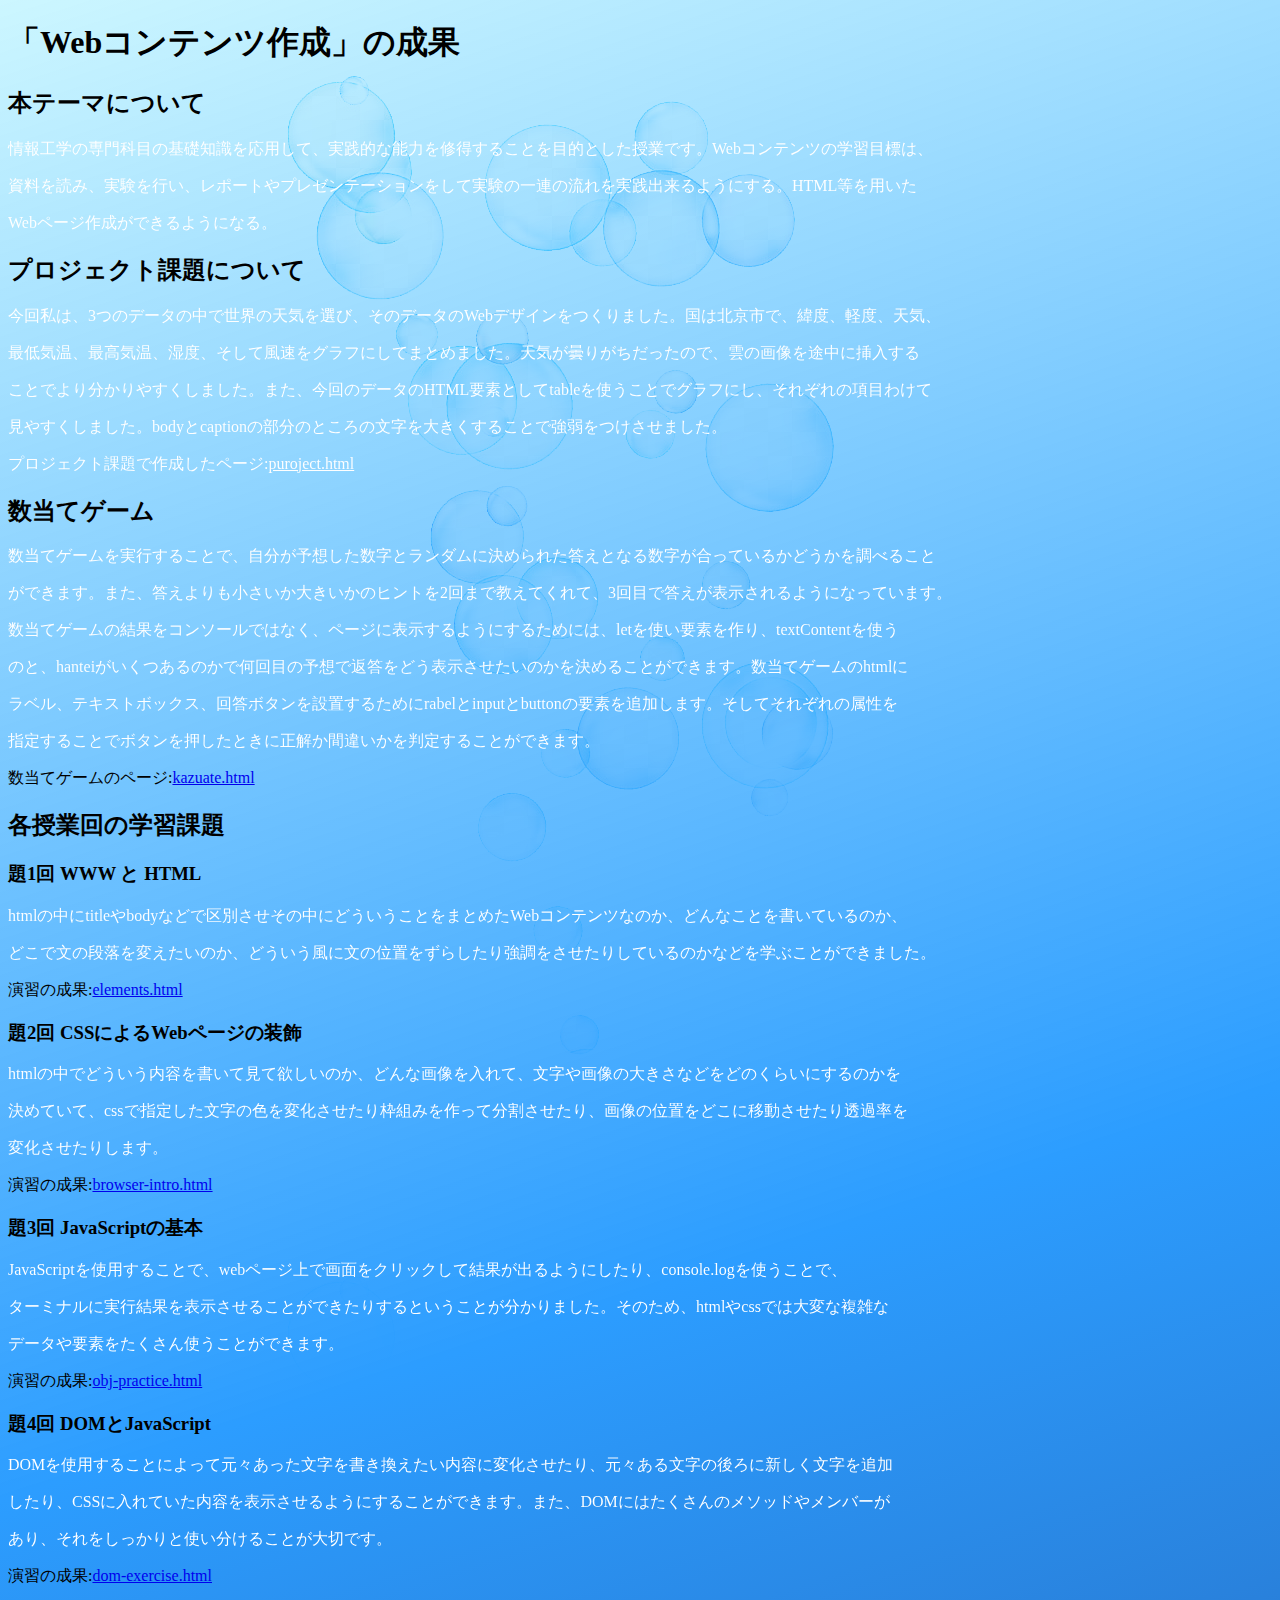
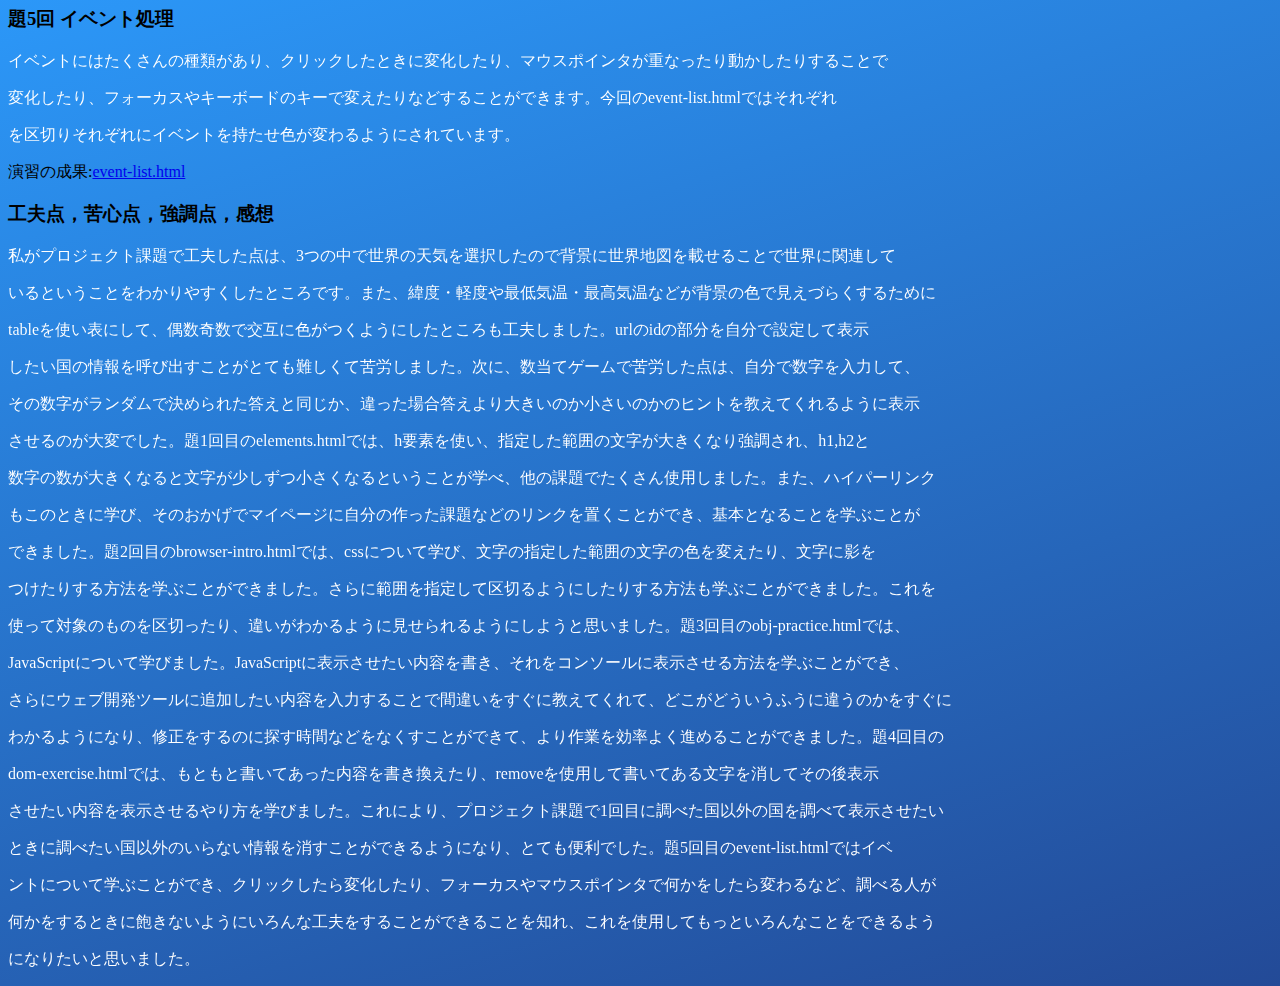
<file: index.html>
<!DOCTYPE html>
<html>
  <head>
    <meta charset="utf-8">
    <title>My test page</title>
    <link rel="stylesheet" href="style.css">
  </head>
  <body>
    <h1>「Webコンテンツ作成」の成果</h1>
    <h2>本テーマについて</h2>
    <p>情報工学の専門科目の基礎知識を応用して、実践的な能力を修得することを目的とした授業です。Webコンテンツの学習目標は、</p>
    <p>資料を読み、実験を行い、レポートやプレゼンテーションをして実験の一連の流れを実践出来るようにする。HTML等を用いた</p>
    <p>Webページ作成ができるようになる。</p>
    <h2>プロジェクト課題について</h2>
    <p>今回私は、3つのデータの中で世界の天気を選び、そのデータのWebデザインをつくりました。国は北京市で、緯度、軽度、天気、</p>
    <p>最低気温、最高気温、湿度、そして風速をグラフにしてまとめました。天気が曇りがちだったので、雲の画像を途中に挿入する</p>
    <p>ことでより分かりやすくしました。また、今回のデータのHTML要素としてtableを使うことでグラフにし、それぞれの項目わけて</p>
    <p>見やすくしました。bodyとcaptionの部分のところの文字を大きくすることで強弱をつけさせました。<p>
    プロジェクト課題で作成したページ:<a href="project.html"
    title="1つ中のフォルダの別ファイルへのリンク"
    target="_blank">puroject.html</a>
    <h2>数当てゲーム</h2>
    <p>数当てゲームを実行することで、自分が予想した数字とランダムに決められた答えとなる数字が合っているかどうかを調べること</p>
    <p>ができます。また、答えよりも小さいか大きいかのヒントを2回まで教えてくれて、3回目で答えが表示されるようになっています。</p>
    <p>数当てゲームの結果をコンソールではなく、ページに表示するようにするためには、letを使い要素を作り、textContentを使う</p>
    <p>のと、hanteiがいくつあるのかで何回目の予想で返答をどう表示させたいのかを決めることができます。数当てゲームのhtmlに</p>
    <p>ラベル、テキストボックス、回答ボタンを設置するためにrabelとinputとbuttonの要素を追加します。そしてそれぞれの属性を</p>
    <p>指定することでボタンを押したときに正解か間違いかを判定することができます。</p>
    数当てゲームのページ:<a href="kazuate.html"
    title="1つ中のフォルダの別ファイルへのリンク"
    target="_blank">kazuate.html</a>
    <h2>各授業回の学習課題</h2>
    <h3>題1回 WWW と HTML</h3>
    <p>htmlの中にtitleやbodyなどで区別させその中にどういうことをまとめたWebコンテンツなのか、どんなことを書いているのか、</p>
    <p>どこで文の段落を変えたいのか、どういう風に文の位置をずらしたり強調をさせたりしているのかなどを学ぶことができました。</p>
    演習の成果:<a href="practice-html/elements.html"
    title="1つ中のフォルダの別ファイルへのリンク"
    target="_blank">elements.html</a>
    <h3>題2回 CSSによるWebページの装飾</h3>
    <p>htmlの中でどういう内容を書いて見て欲しいのか、どんな画像を入れて、文字や画像の大きさなどをどのくらいにするのかを</p>
    <p>決めていて、cssで指定した文字の色を変化させたり枠組みを作って分割させたり、画像の位置をどこに移動させたり透過率を</p>
    <p>変化させたりします。</p>
    演習の成果:<a href="practice-css/browser-intro.html"
    title="1つ中のフォルダの別ファイルへのリンク"
    target="_blank">browser-intro.html</a>
    <h3>題3回 JavaScriptの基本</h3>
    <p>JavaScriptを使用することで、webページ上で画面をクリックして結果が出るようにしたり、console.logを使うことで、</p>
    <p>ターミナルに実行結果を表示させることができたりするということが分かりました。そのため、htmlやcssでは大変な複雑な</p>
    <p>データや要素をたくさん使うことができます。</p>
    演習の成果:<a href="practice-js/obj-practice.html"
    title="1つ中のフォルダの別ファイルへのリンク"
    target="_blank">obj-practice.html</a>
    <h3>題4回 DOMとJavaScript</h3>
    <p>DOMを使用することによって元々あった文字を書き換えたい内容に変化させたり、元々ある文字の後ろに新しく文字を追加</p>
    <p>したり、CSSに入れていた内容を表示させるようにすることができます。また、DOMにはたくさんのメソッドやメンバーが</p>
    <p>あり、それをしっかりと使い分けることが大切です。</p>
    演習の成果:<a href="practice-dom/dom-exercise.html"
    title="1つ中のフォルダの別ファイルへのリンク"
    target="_blank">dom-exercise.html</a>
    <h3>題5回 イベント処理</h3>
    <p>イベントにはたくさんの種類があり、クリックしたときに変化したり、マウスポインタが重なったり動かしたりすることで</p>
    <p>変化したり、フォーカスやキーボードのキーで変えたりなどすることができます。今回のevent-list.htmlではそれぞれ</p>
    <p>を区切りそれぞれにイベントを持たせ色が変わるようにされています。</p>
    演習の成果:<a href="practice-event/event-list.html"
    title="1つ中のフォルダの別ファイルへのリンク"
    target="_blank">event-list.html</a>
    <h3>工夫点，苦心点，強調点，感想</h3>
    <p>私がプロジェクト課題で工夫した点は、3つの中で世界の天気を選択したので背景に世界地図を載せることで世界に関連して</p>
    <p>いるということをわかりやすくしたところです。また、緯度・軽度や最低気温・最高気温などが背景の色で見えづらくするために</p>
    <p>tableを使い表にして、偶数奇数で交互に色がつくようにしたところも工夫しました。urlのidの部分を自分で設定して表示</p>
    <p>したい国の情報を呼び出すことがとても難しくて苦労しました。次に、数当てゲームで苦労した点は、自分で数字を入力して、</p>
    <p>その数字がランダムで決められた答えと同じか、違った場合答えより大きいのか小さいのかのヒントを教えてくれるように表示</p>
    <p>させるのが大変でした。題1回目のelements.htmlでは、h要素を使い、指定した範囲の文字が大きくなり強調され、h1,h2と</p>
    <p>数字の数が大きくなると文字が少しずつ小さくなるということが学べ、他の課題でたくさん使用しました。また、ハイパーリンク</p>
    <p>もこのときに学び、そのおかげでマイページに自分の作った課題などのリンクを置くことができ、基本となることを学ぶことが</p>
    <p>できました。題2回目のbrowser-intro.htmlでは、cssについて学び、文字の指定した範囲の文字の色を変えたり、文字に影を</p>
    <p>つけたりする方法を学ぶことができました。さらに範囲を指定して区切るようにしたりする方法も学ぶことができました。これを</p>
    <p>使って対象のものを区切ったり、違いがわかるように見せられるようにしようと思いました。題3回目のobj-practice.htmlでは、</p>
    <p>JavaScriptについて学びました。JavaScriptに表示させたい内容を書き、それをコンソールに表示させる方法を学ぶことができ、<p>
    <p>さらにウェブ開発ツールに追加したい内容を入力することで間違いをすぐに教えてくれて、どこがどういうふうに違うのかをすぐに</p>
    <p>わかるようになり、修正をするのに探す時間などをなくすことができて、より作業を効率よく進めることができました。題4回目の</p>
    <p>dom-exercise.htmlでは、もともと書いてあった内容を書き換えたり、removeを使用して書いてある文字を消してその後表示</p>
    <p>させたい内容を表示させるやり方を学びました。これにより、プロジェクト課題で1回目に調べた国以外の国を調べて表示させたい</p>
    <p>ときに調べたい国以外のいらない情報を消すことができるようになり、とても便利でした。題5回目のevent-list.htmlではイベ</p>
    <p>ントについて学ぶことができ、クリックしたら変化したり、フォーカスやマウスポインタで何かをしたら変わるなど、調べる人が</p>
    <p>何かをするときに飽きないようにいろんな工夫をすることができることを知れ、これを使用してもっといろんなことをできるよう</p>
    <p>になりたいと思いました。</p>
  </body>
</html>
</file>
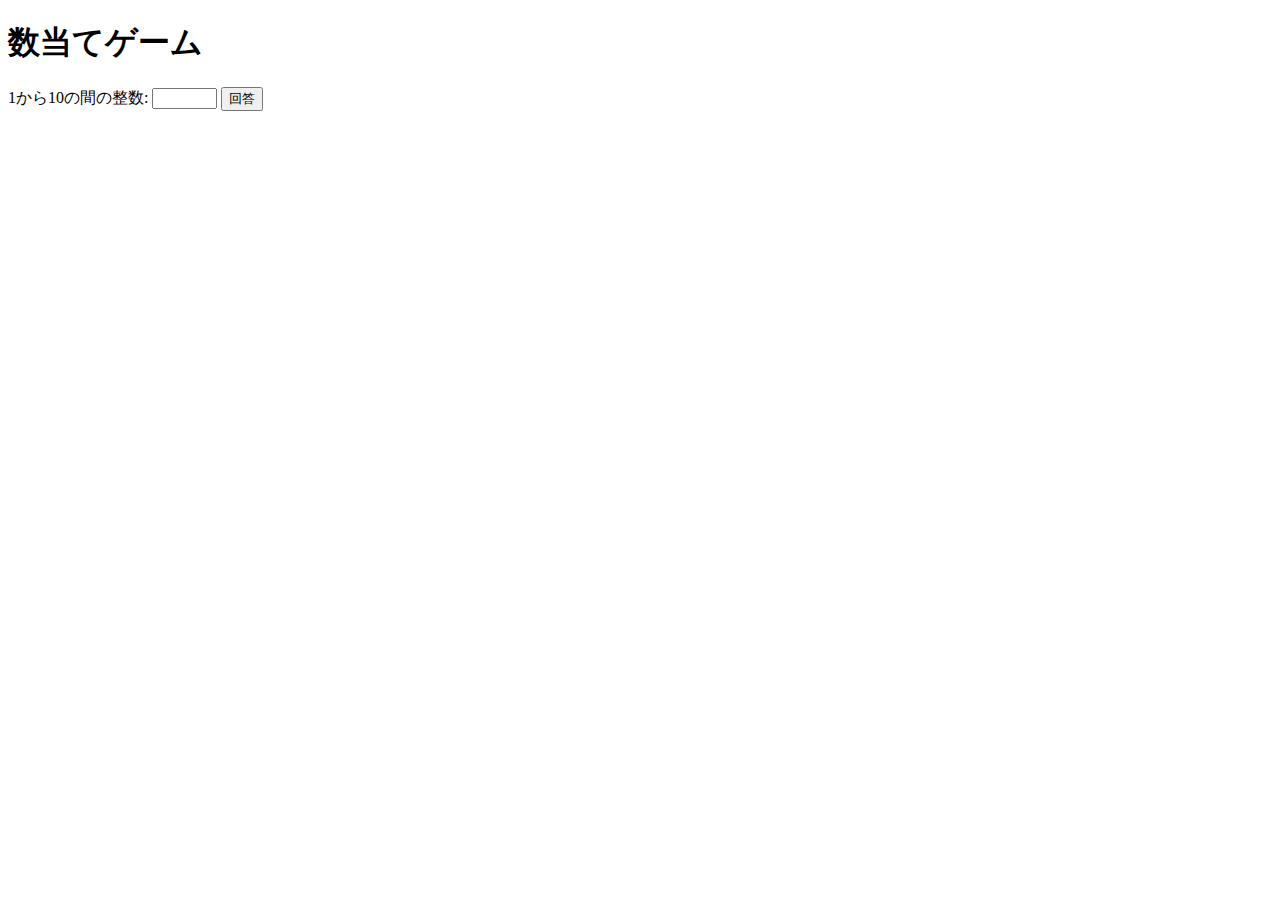
<file: kazuate.html>
<!DOCTYPE html>
<html>
  <head>
    <meta charset="utf-8">
    <title>数当てゲーム</title>
    <script src="kazuate.js" defer></script>
  </head>

  <body>
    <h1>数当てゲーム</h1>
    <rabel for="yoso1">1から10の間の整数: </rabel>
    <input type="text" id="yoso" name="yoso1" size="5">
    <button id="print">回答</button>
    <p><span id="kaisu"></span><span id="answer"></span></p>
    <p id="result"></p>
  </body>
</html>
</file>
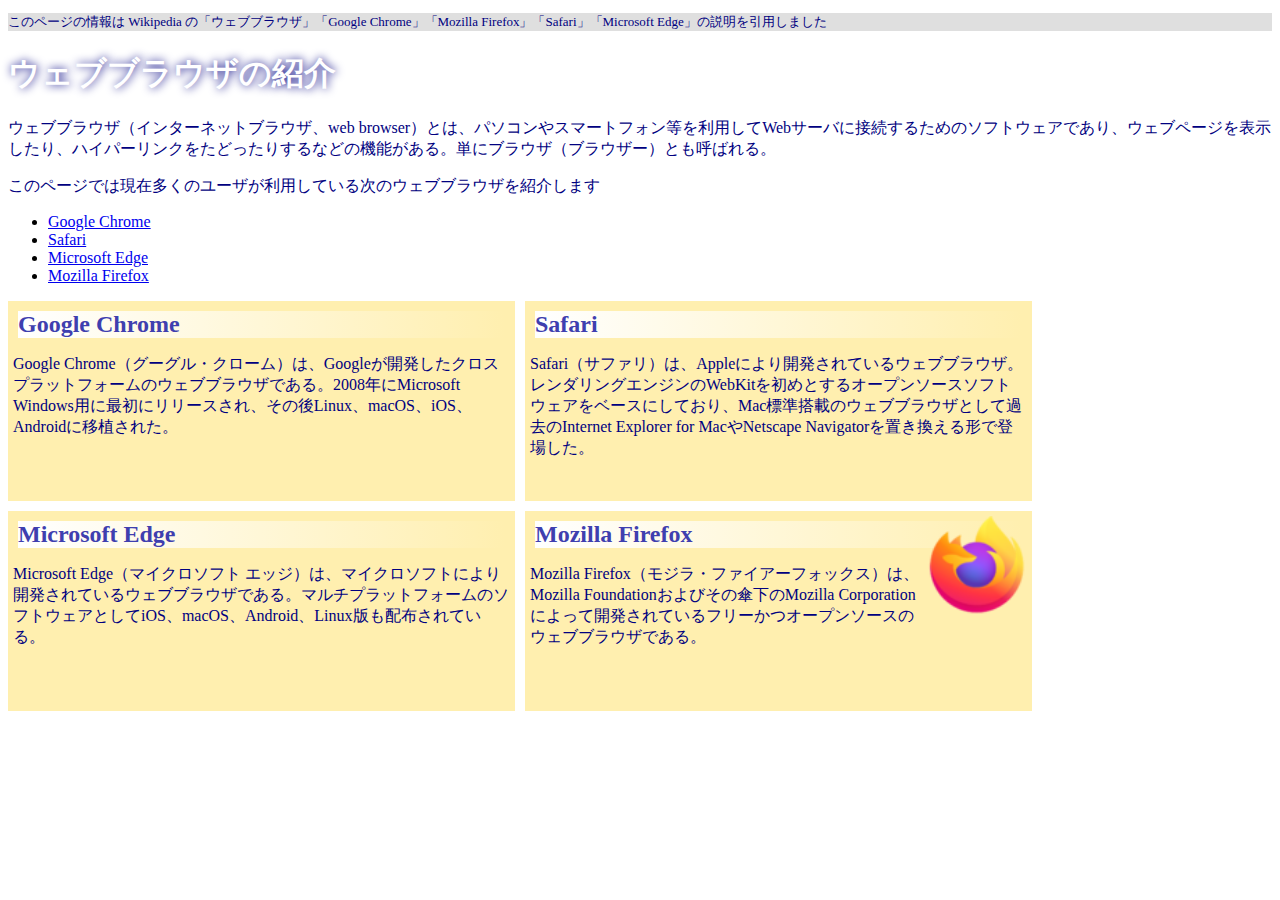
<file: practice-css/browser-intro.html>
<!doctype html>
<html lang="ja">
<head>
    <meta charset="utf-8">
    <title>ウェブブラウザの紹介</title>
	<link rel="stylesheet" href="browser-intro.css">
</head>

<body>

<p class="info">このページの情報は Wikipedia の「ウェブブラウザ」「Google Chrome」「Mozilla Firefox」「Safari」「Microsoft Edge」の説明を引用しました</p>

<h1>ウェブブラウザの紹介</h1>

<p>ウェブブラウザ（インターネットブラウザ、web browser）とは、パソコンやスマートフォン等を利用してWebサーバに接続するためのソフトウェアであり、ウェブページを表示したり、ハイパーリンクをたどったりするなどの機能がある。単にブラウザ（ブラウザー）とも呼ばれる。</p>

<p>このページでは現在多くのユーザが利用している次のウェブブラウザを紹介します</p>
<ul>
	<li><a href="https://ja.wikipedia.org/wiki/Google_Chrome">Google Chrome<a></li>
	<li><a href="https://ja.wikipedia.org/wiki/Safari">Safari</a></li>
	<li><a href="https://ja.wikipedia.org/wiki/Microsoft_Edge">Microsoft Edge</a></li>
	<li><a href="https://ja.wikipedia.org/wiki/Mozilla_Firefox">Mozilla Firefox</a></li>
</ul>


<div id="zentai">

<div>
<h2>Google Chrome</h2>
<p>Google Chrome（グーグル・クローム）は、Googleが開発したクロスプラットフォームのウェブブラウザである。2008年にMicrosoft Windows用に最初にリリースされ、その後Linux、macOS、iOS、Androidに移植された。</p>
</div>

<div>
<h2>Safari</h2>
<p>Safari（サファリ）は、Appleにより開発されているウェブブラウザ。レンダリングエンジンのWebKitを初めとするオープンソースソフトウェアをベースにしており、Mac標準搭載のウェブブラウザとして過去のInternet Explorer for MacやNetscape Navigatorを置き換える形で登場した。</p>
</div>

<div>
<h2>Microsoft Edge</h2>
<p>Microsoft Edge（マイクロソフト エッジ）は、マイクロソフトにより開発されているウェブブラウザである。マルチプラットフォームのソフトウェアとしてiOS、macOS、Android、Linux版も配布されている。</p>
</div>

<div>
<img class="sign" src="firefox_icon.png">
<h2>Mozilla Firefox</h2>
<p>Mozilla Firefox（モジラ・ファイアーフォックス）は、Mozilla Foundationおよびその傘下のMozilla Corporationによって開発されているフリーかつオープンソースのウェブブラウザである。</p>
</div>

</div>

</body>

</html>
</file>
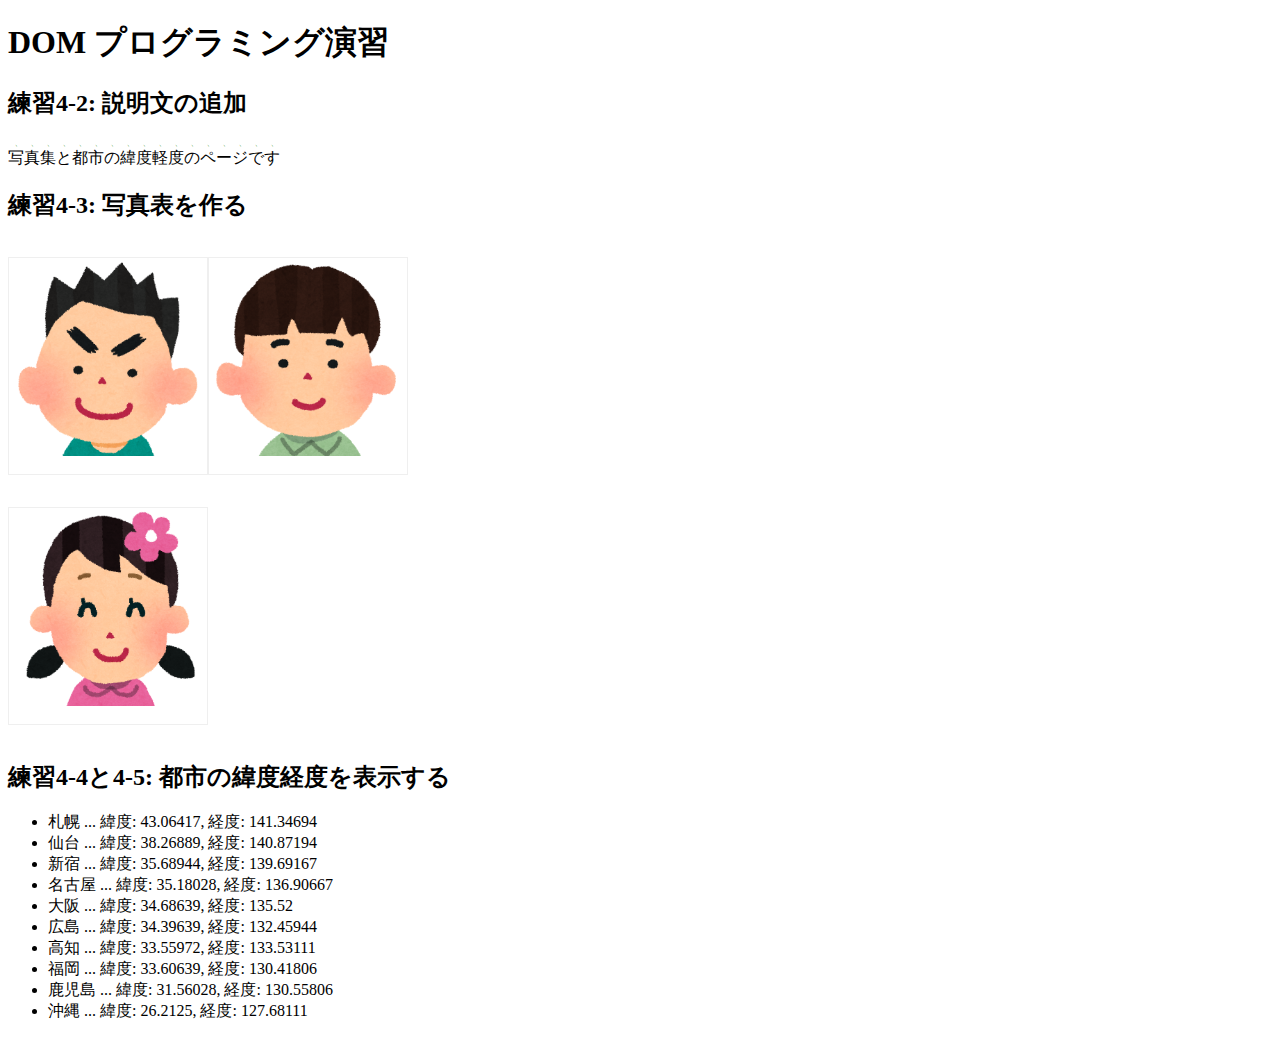
<file: practice-dom/dom-exercise.html>
<!DOCTYPE html>
<html>
  <head>
    <title>練習4-2から4-5</title>
	<link rel="stylesheet" href="dom-exercise.css">
	<script src="dom-exercise.js" defer></script>
  </head>

  <body>
	  <!-- 注意: 
		  このファイルをエディタで直接編集しないこと！
	  -->

	  <h1>DOM プログラミング演習</h1>

	  <h2 id="ex42">練習4-2: 説明文の追加</h2>

	  <h2>練習4-3: 写真表を作る</h2>
	  <div id="phototable"></div>

	  <h2>練習4-4と4-5: 都市の緯度経度を表示する</h2>
	  <ul id="location">
		<li>この要素は JavaScript プログラムで削除すること</li>
		<li>この要素は JavaScript プログラムで削除すること</li>
		<li>この要素は JavaScript プログラムで削除すること</li>
	  </ul>
  </body>
</html>
</file>
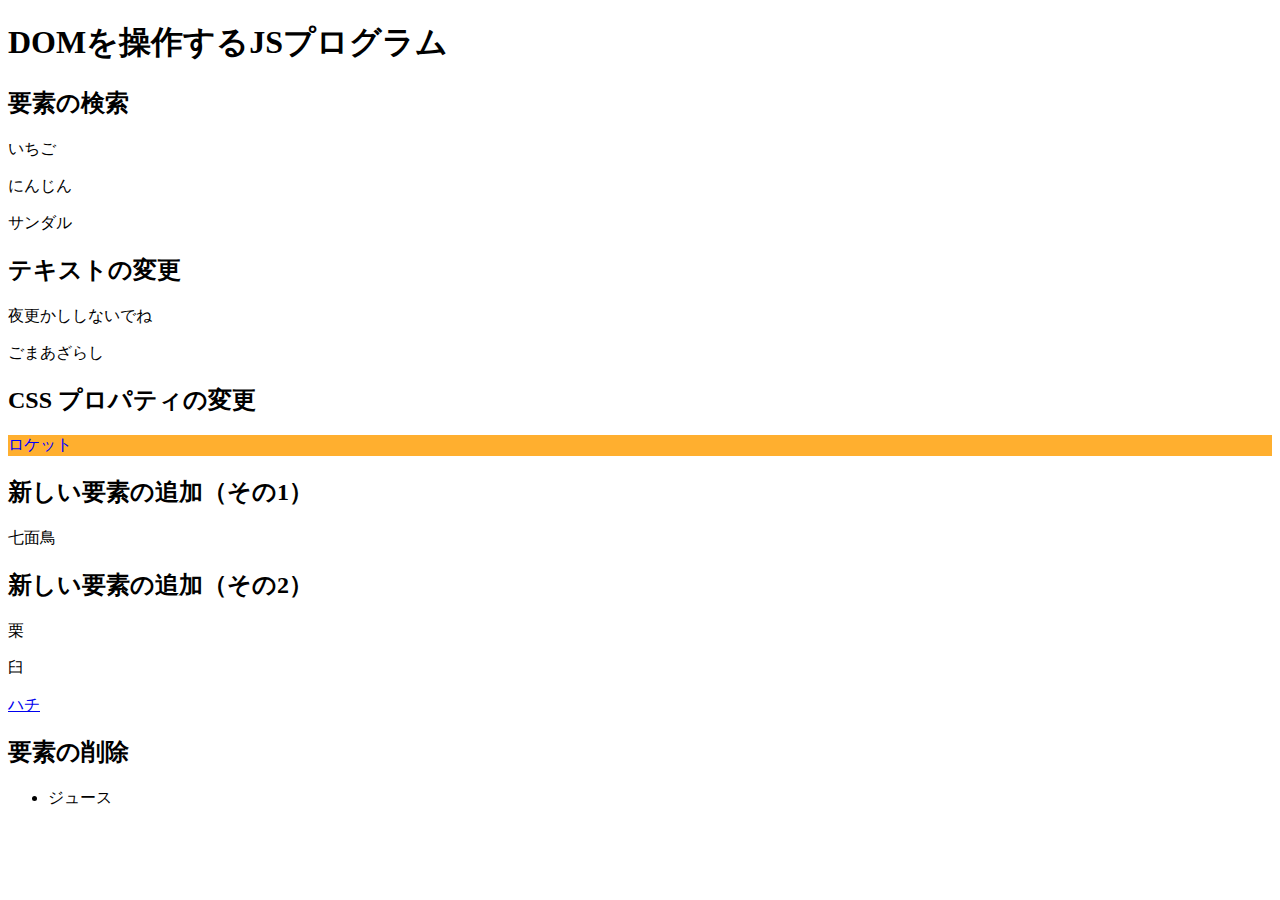
<file: practice-dom/dom-intro.html>
<!DOCTYPE html>
<html>
  <head>
    <title>DOMを操作するJSプログラム</title>
	<script src="dom-intro.js" defer></script>
  </head>

  <body>
	  <h1>DOMを操作するJSプログラム</h1>

	  <h2>要素の検索</h2>
	  <p id="strawberry">いちご</p>
	  <p class="cands">にんじん</p>
	  <p class="cands">サンダル</p>

	  <h2>テキストの変更</h2>
	  <p id="yacht">ヨット</p>
	  <p>ごま<span id="solt">しお</span></p>

	  <h2>CSS プロパティの変更</h2>
	  <p id="rocket">ロケット</p>
	  
	  <h2 id="addition">新しい要素の追加（その1）</h2>

	  <h2>新しい要素の追加（その2）</h2>
	  <div id="sarukani">
		  <p>栗</p>
		  <p>臼</p>
	  </div>

	  <h2>要素の削除</h2>
	  <ul>
		  <li id="whale">クジラ</li>
		  <li>ジュース</li>
	  </ul>
  </body>
</html>
</file>
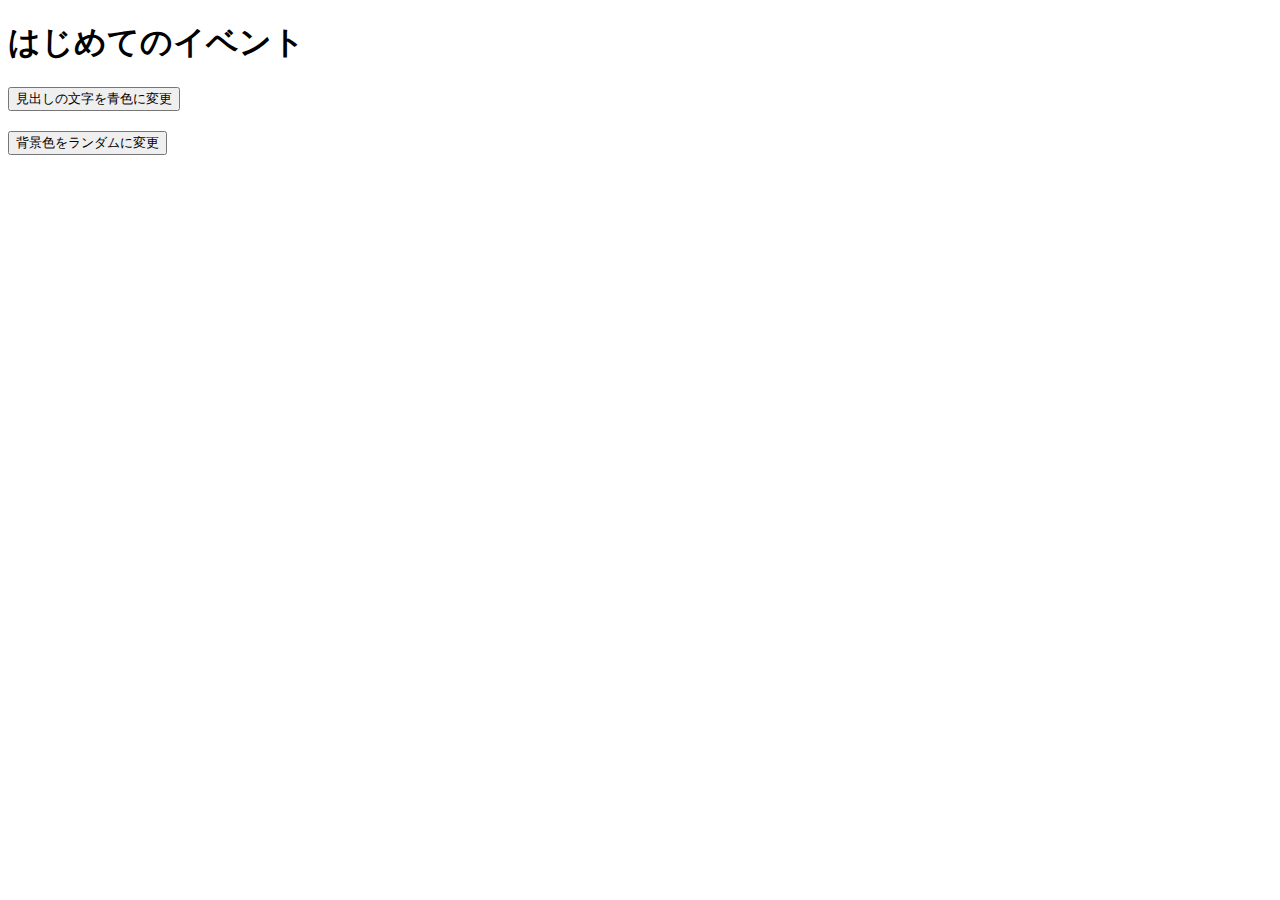
<file: practice-event/event-intro.html>
<!DOCTYPE html>
<html>
  <head>
    <title>はじめてのイベント</title>
	<link rel="stylesheet" href="event-intro.css">
	<script src="event-intro.js" defer></script>
  </head>

  <body>
    <h1>はじめてのイベント</h1>
	<button id="blue">見出しの文字を青色に変更</button>
	<button id="random">背景色をランダムに変更</button>
  </body>
</html>
</file>
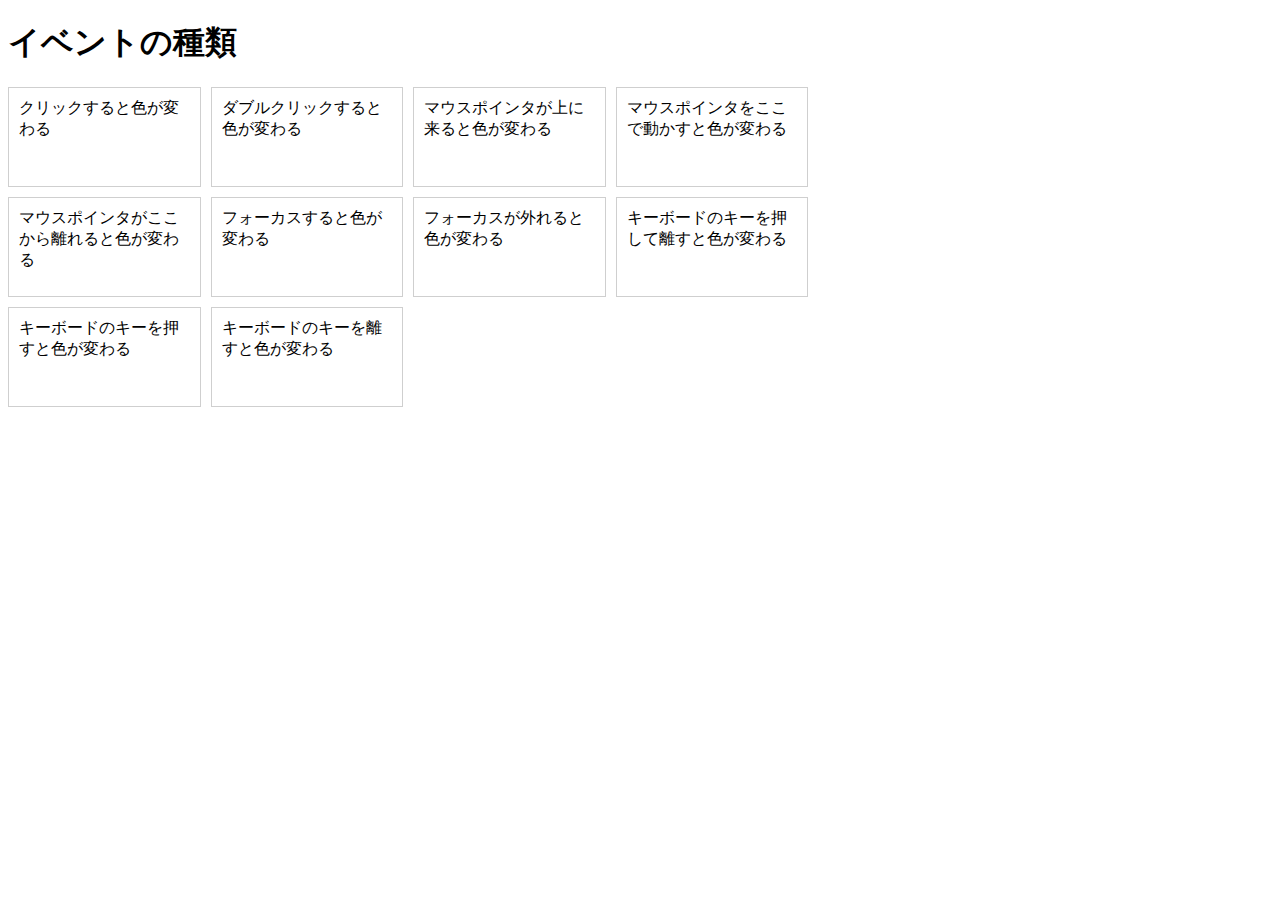
<file: practice-event/event-list.html>
<!DOCTYPE html>
<html>
  <head>
    <title>イベントの種類</title>
	<link rel="stylesheet" href="event-list.css">
	<script src="event-list.js" defer></script>
  </head>

  <body>
    <h1>イベントの種類</h1>
	<div id="main">
		<div class="cell" id="cell1">クリックすると色が変わる</div>
		<div class="cell" id="cell2">ダブルクリックすると色が変わる</div>
		<div class="cell" id="cell3">マウスポインタが上に来ると色が変わる</div>
		<div class="cell" id="cell4">マウスポインタをここで動かすと色が変わる</div>

		<div class="cell" id="cell5">マウスポインタがここから離れると色が変わる</div>
		<div class="cell" id="cell6" tabindex="1">フォーカスすると色が変わる</div>
		<div class="cell" id="cell7" tabindex="2">フォーカスが外れると色が変わる</div>
		<div class="cell" id="cell8" tabindex="3">キーボードのキーを押して離すと色が変わる</div>
		<div class="cell" id="cell9" tabindex="4">キーボードのキーを押すと色が変わる</div>
		<div class="cell" id="cell10" tabindex="5">キーボードのキーを離すと色が変わる</div>
  </body>
</html>
</file>
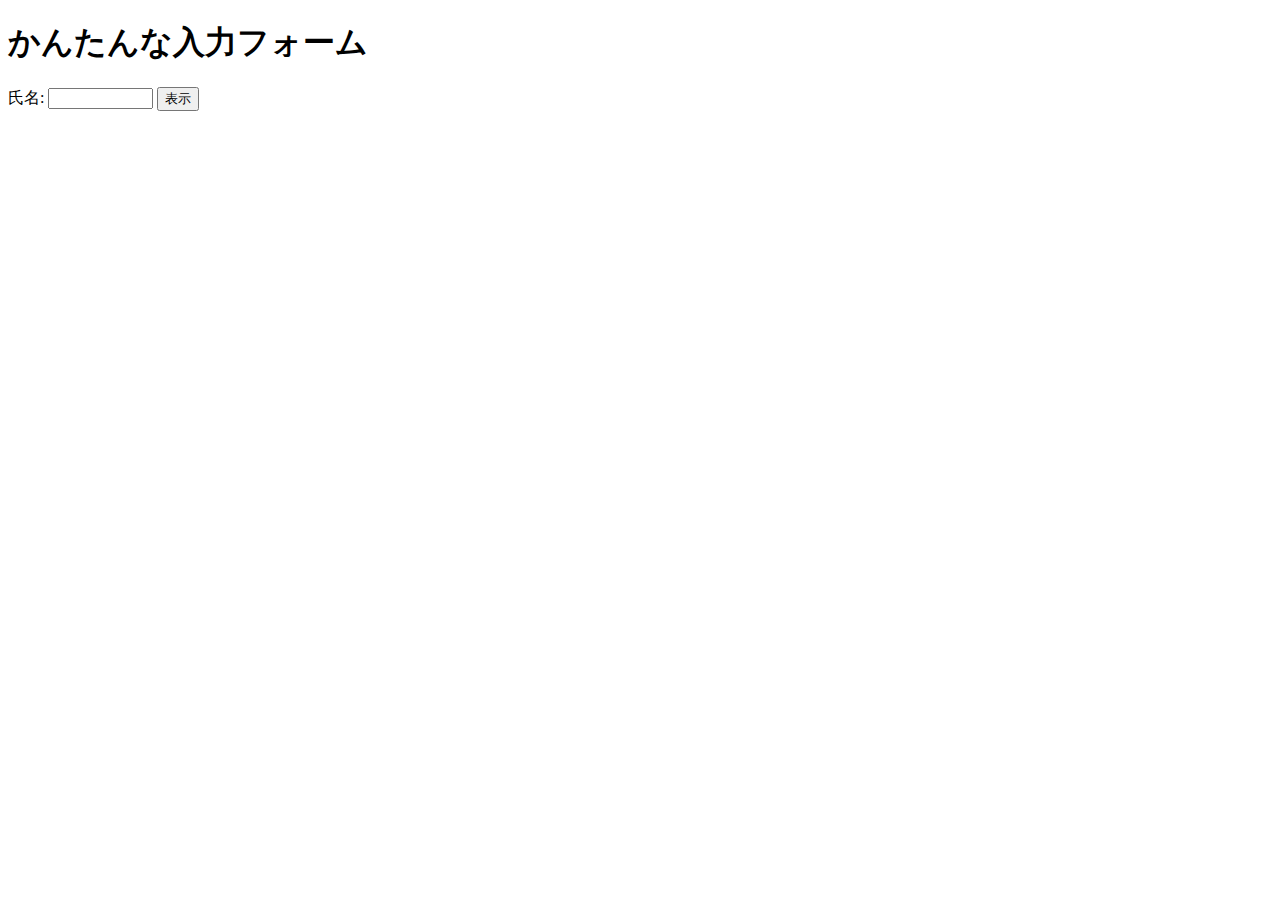
<file: practice-event/input-demo.html>
<!DOCTYPE html>
<html>
  <head>
    <title>かんたんな入力フォーム</title>
	<script src="input-demo.js" defer></script>
  </head>

  <body>
    <h1>かんたんな入力フォーム</h1>
	<label for="shimei">氏名: </label>
	<input type="text" name="shimei" size="10">
	<button id="print">表示</button>
  </body>
</html>
</file>
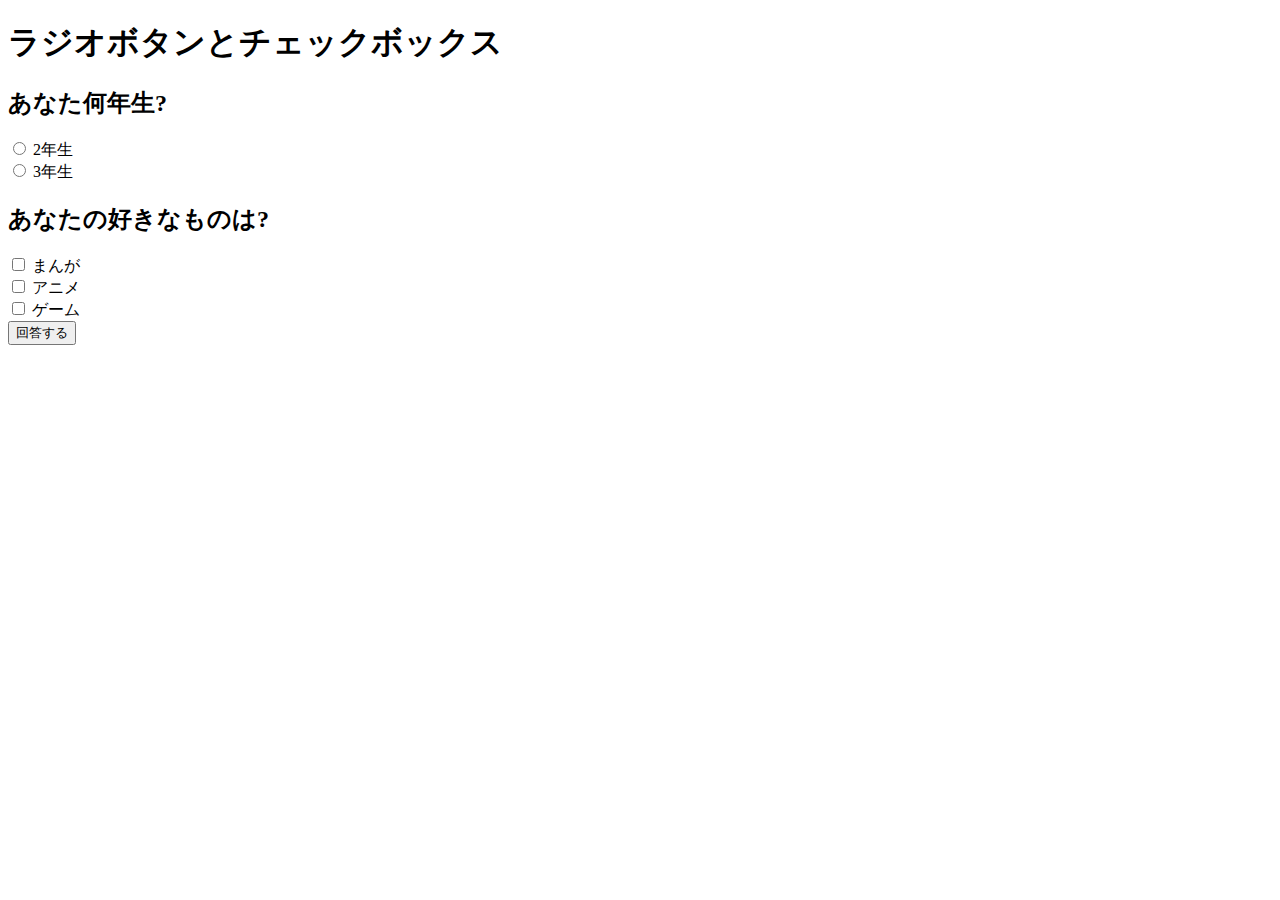
<file: practice-event/radio-checkbox-demo.html>
<!DOCTYPE html>
<html>
  <head>
    <title>ラジオボタンとチェックボックス</title>
	<script src="radio-checkbox-demo.js" defer></script>
  </head>

  <body>
    <h1>ラジオボタンとチェックボックス</h1>
	<h2>あなた何年生?</h2>
	<div>
		<input type="radio" name="year" id="year2" value="2">
		<label for="year2">2年生</label>
	</div>
	<div>
		<input type="radio" name="year" id="year3" value="3">
		<label for="year3">3年生</label>
	</div>

	<h2>あなたの好きなものは?</h2>
	<div>
		<input type="checkbox" name="hobby" id="manga" value="manga">
		<label for="manga">まんが</label>
	</div>
	<div>
		<input type="checkbox" name="hobby" id="anime" value="anime">
		<label for="anime">アニメ</label>
	</div>
	<div>
		<input type="checkbox" name="hobby" id="game" value="game">
		<label for="game">ゲーム</label>
	</div>

	<div>
		<button id="answer">回答する</button>
	</div>
  </body>
</html>
</file>
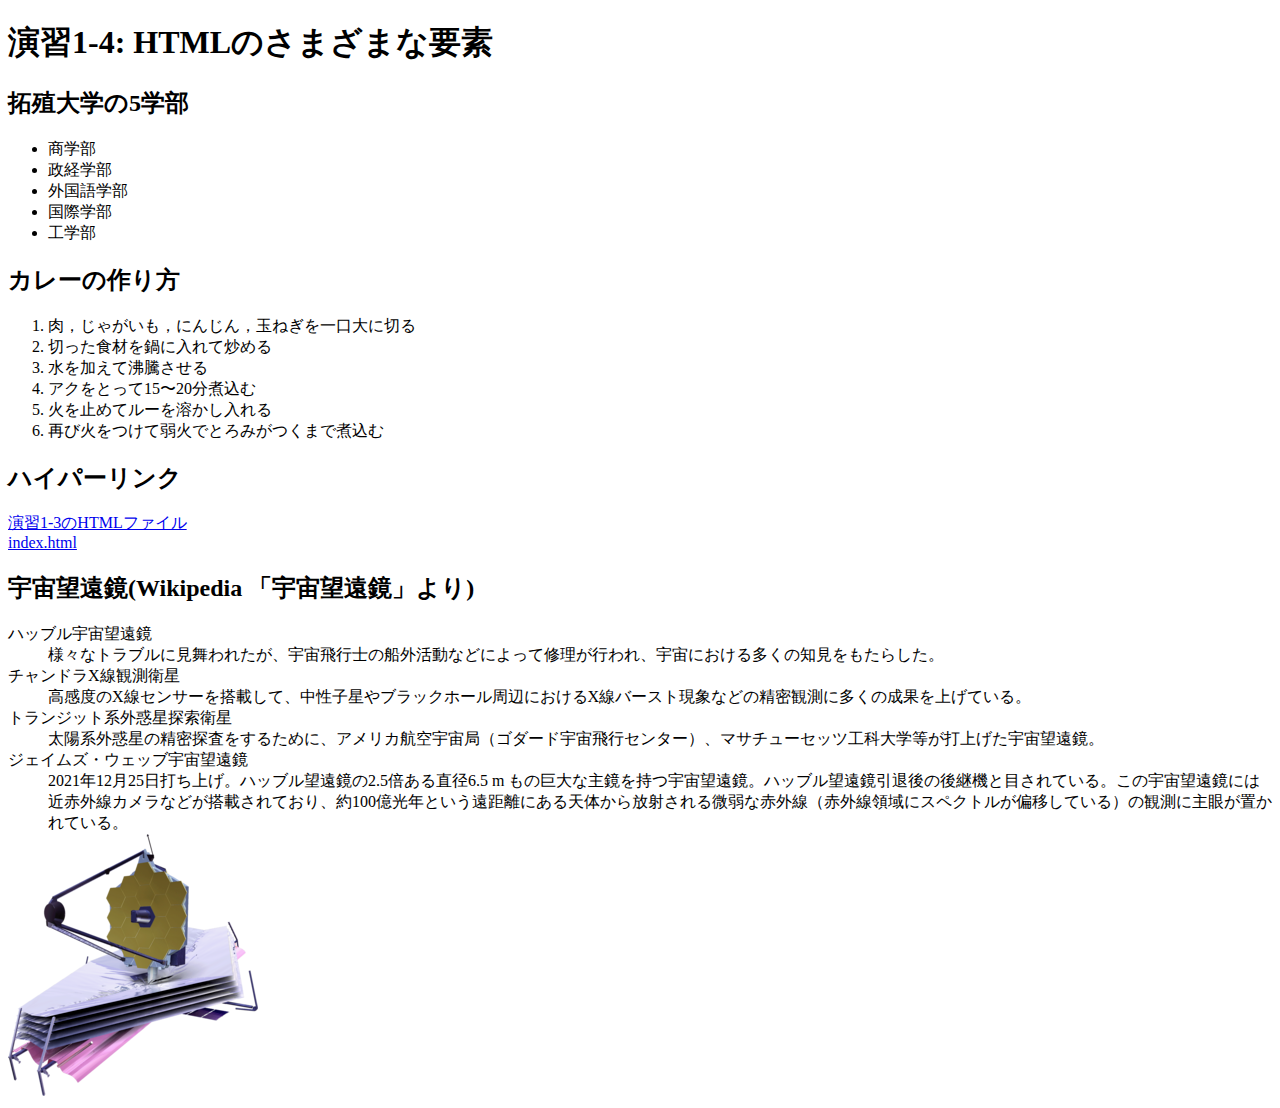
<file: practice-html/elements.html>
<!DOCTYPE html>
<html>
  <head>
    <meta charset="utf-8">
    <title>演習1-4: HTMLのさまざまな要素</title>
  </head>
  <body>
	<h1>演習1-4: HTMLのさまざまな要素</h1>
		<h2>拓殖大学の5学部</h2>
			<dd><li>商学部</li></dd>
			<dd><li>政経学部</li></dd>
			<dd><li>外国語学部</li></dd>
			<dd><li>国際学部</li></dd>
			<dd><li>工学部</li></dd>
		<h2>カレーの作り方</h2>
		<ol>
			<li>肉，じゃがいも，にんじん，玉ねぎを一口大に切る</li>
			<li>切った食材を鍋に入れて炒める</li>
			<li>水を加えて沸騰させる</li>
			<li>アクをとって15〜20分煮込む</li>
			<li>火を止めてルーを溶かし入れる</li>
			<li>再び火をつけて弱火でとろみがつくまで煮込む</li>
		</ol>
		<h2>ハイパーリンク</h2>
		<li><a href="structure.html"
			title="同じフォルダの別ファイルへのリンク"
			target="_blank">演習1-3のHTMLファイル</a></li>
		<li><a href="../index.html"
			title="1つ外のフォルダの別ファイルへのリンク"
			target="_blank">index.html</a></li>
		<h2>宇宙望遠鏡(Wikipedia 「宇宙望遠鏡」より)</h2>
			<dt>ハッブル宇宙望遠鏡</dt>
				<dd>様々なトラブルに見舞われたが、宇宙飛行士の船外活動などによって修理が行われ、宇宙における多くの知見をもたらした。</dd>
			<dt>チャンドラX線観測衛星</dt>
				<dd>高感度のX線センサーを搭載して、中性子星やブラックホール周辺におけるX線バースト現象などの精密観測に多くの成果を上げている。</dd>
			<dt>トランジット系外惑星探索衛星</dt>
				<dd>太陽系外惑星の精密探査をするために、アメリカ航空宇宙局（ゴダード宇宙飛行センター）、マサチューセッツ工科大学等が打上げた宇宙望遠鏡。</dd>
			<dt>ジェイムズ・ウェッブ宇宙望遠鏡</dt>
				<dd>2021年12月25日打ち上げ。ハッブル望遠鏡の2.5倍ある直径6.5 m もの巨大な主鏡を持つ宇宙望遠鏡。ハッブル望遠鏡引退後の後継機と目されている。この宇宙望遠鏡には近赤外線カメラなどが搭載されており、約100億光年という遠距離にある天体から放射される微弱な赤外線（赤外線領域にスペクトルが偏移している）の観測に主眼が置かれている。</dd>

				<img src="JWST_spacecraft_model_2.png">
  </body>
</html>
</file>
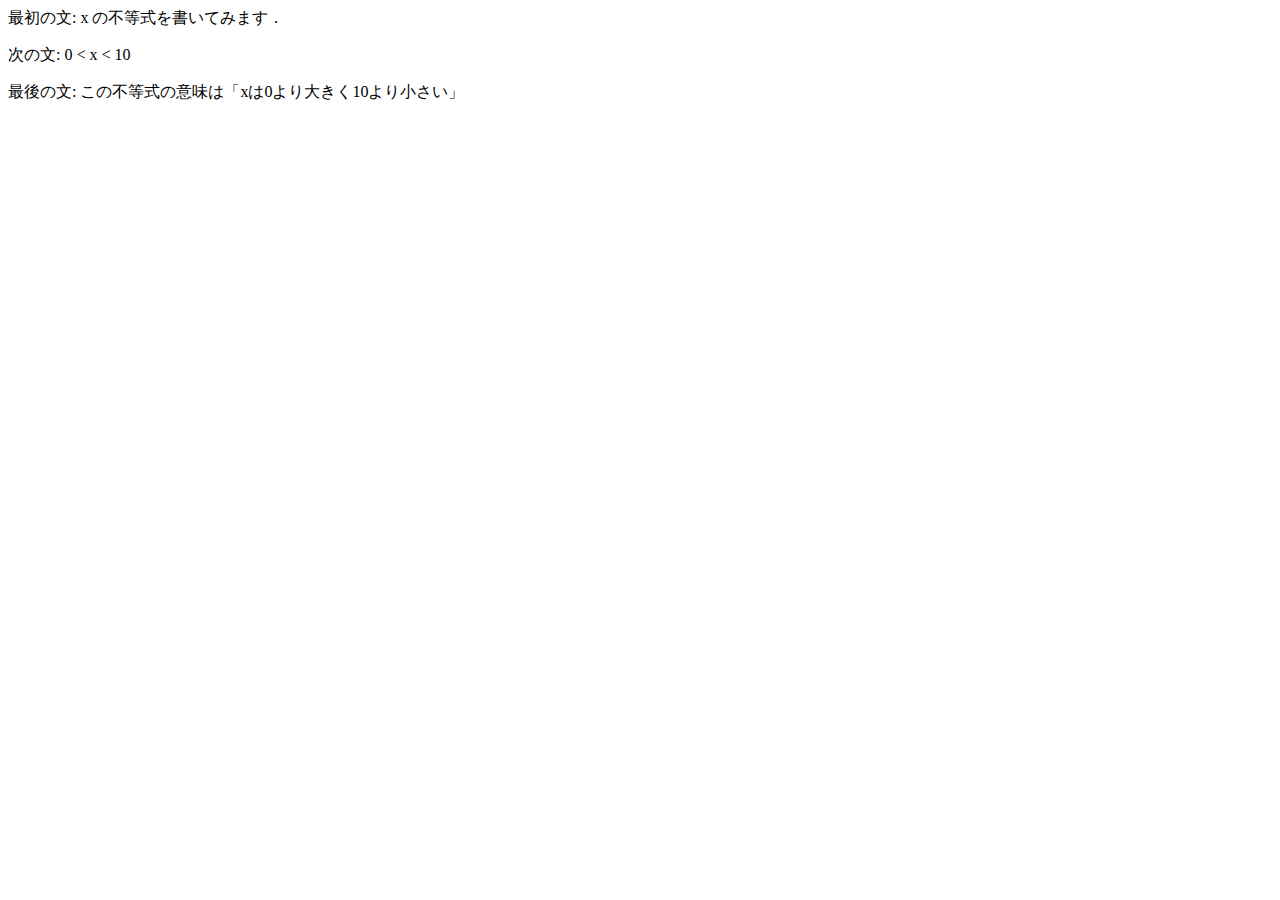
<file: practice-html/structure.html>
<DOCTYPE html>
<html>
<head>
<meta charset="utf-8">
<title>演習1-3</title>
</head>
<body>
<p>最初の文: x の不等式を書いてみます．</p>
<p>次の文: 0 &lt; x &lt; 10 </p>
<p>最後の文: この不等式の意味は「xは0より大きく10より小さい」</p>

<!--これは不要な文章です．-->
</body>
</html>
</file>
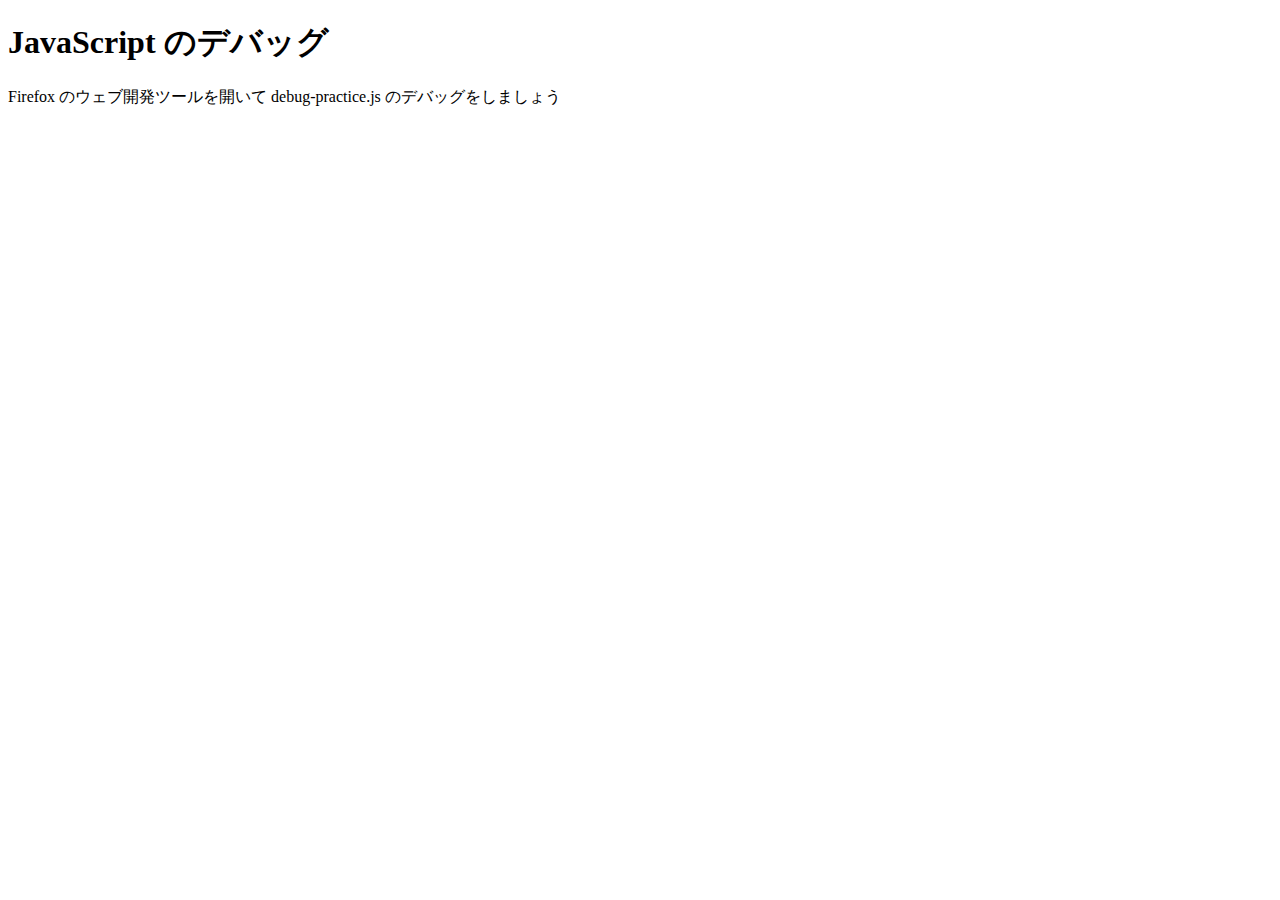
<file: practice-js/debug-practice.html>
<!DOCTYPE html>
<html>
  <head>
    <meta charset="utf-8">
    <title>JavaScript のデバッグ</title>
	<script src="debug-practice.js" defer></script>
  </head>

  <body>
    <h1>JavaScript のデバッグ</h1>

    <p>Firefox のウェブ開発ツールを開いて debug-practice.js のデバッグをしましょう</p>
  </body>
</html>
</file>
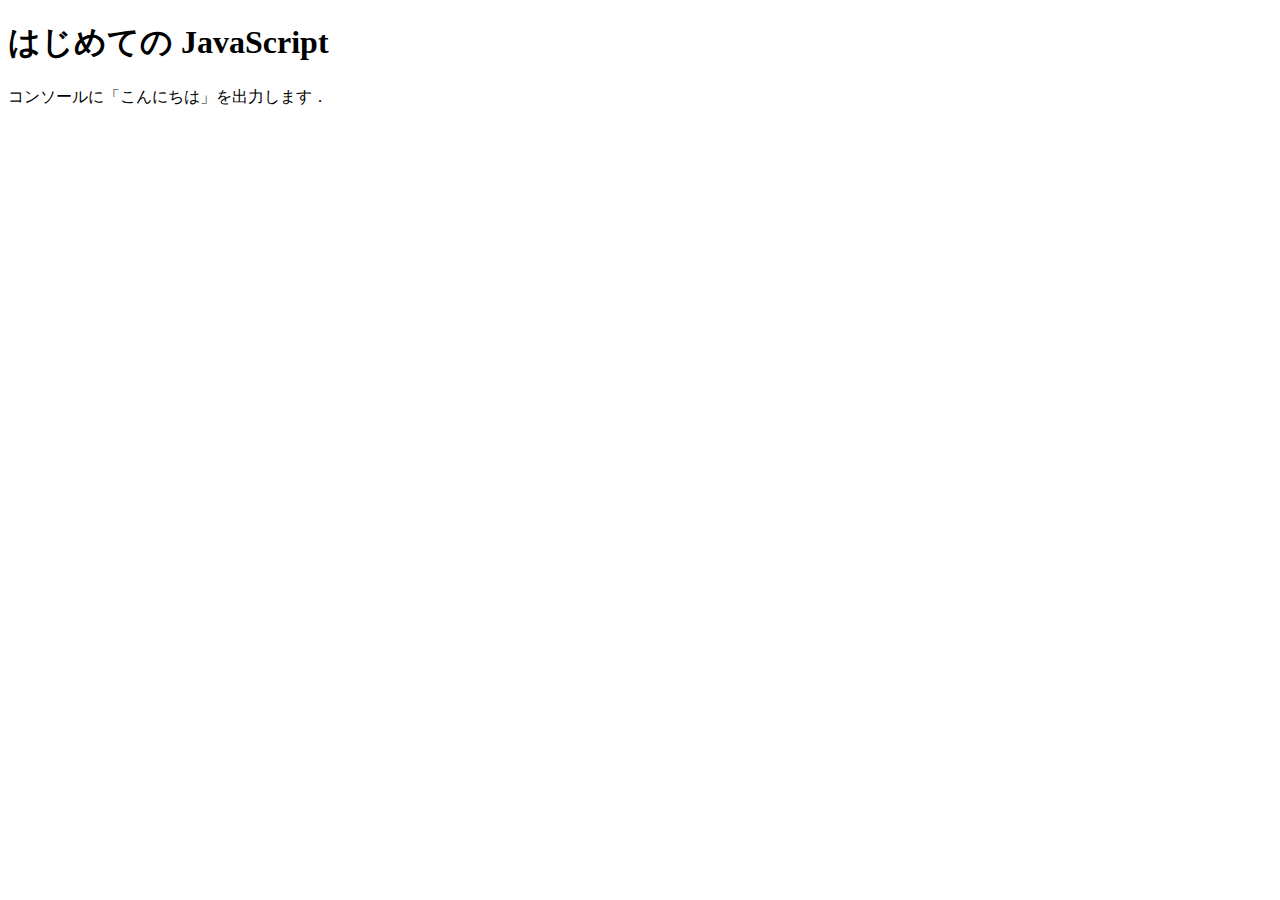
<file: practice-js/jsintro.html>
<!DOCTYPE html>
<html>
  <head>
    <meta charset="utf-8">
    <title>はじめての JavaScript</title>
    <script src="hello.js"defer></script>
  </head>

  <body>
    <h1>はじめての JavaScript</h1>

    <p>コンソールに「こんにちは」を出力します．</p>
  </body>
</html>
</file>
<file: style.css>
body{
    width: 100%;
    height: 100%;
    background-image:linear-gradient(0.95turn, rgb(35, 74, 151),rgb(44, 157, 255), rgba(154, 238, 255, 0.502)),
    url(bubbles.png);
}
p{
    filter: invert(100%) grayscale(100%) contrast(100);
  }
</file>
<file: practice-css/browser-intro.css>
p {
	color: navy;
}

p.info {
	font-size: small;
	background-color: #dfdfdf; 
}

h1 {
	color: white;
	text-shadow: navy 1px 0 10px;
}

h2 {
	font-family:  cursive;
	color: #3f3faf;
	margin: 5px;
	background: linear-gradient(0.25turn,white, #ffefaf);
}

div#zentai {
	display: grid;
	grid-template-columns: 1fr 1fr;
	grid-auto-rows: 200px 200px;
	grid-gap: 10px;
	width: 1024px;
}

div#zentai > div {
	padding: 5px;
	background-color: #ffefaf;
}
img.sign {
    float: right;

    width: 100px;
    height: 100px;
    margin: 0px 0px 0px 0px;
}
</file>
<file: practice-dom/dom-exercise.css>
div#phototable {
	display: grid; 
	grid-template-columns: 1fr 1fr;
    grid-auto-rows: 250px;
    width: 400px;
}

div#phototable > p {
	border: 1px solid #efefef;
	
}

div#phototable > p > img {
	display: block;
	width: 100%;
}
</file>
<file: practice-event/event-intro.css>
button {
	display: block;
	margin-top: 20px;
}
</file>
<file: practice-event/event-list.css>
#main {
	display: grid;
	grid-template-columns: 1fr 1fr 1fr 1fr;
	grid-auto-rows: 100px;
	grid-gap: 10px;
	width: 800px;
}

.cell {
	padding: 10px;
	border: 1px solid #cfcfcf;
}

.cell:focus {
	border: 1px solid black;
}
</file>
